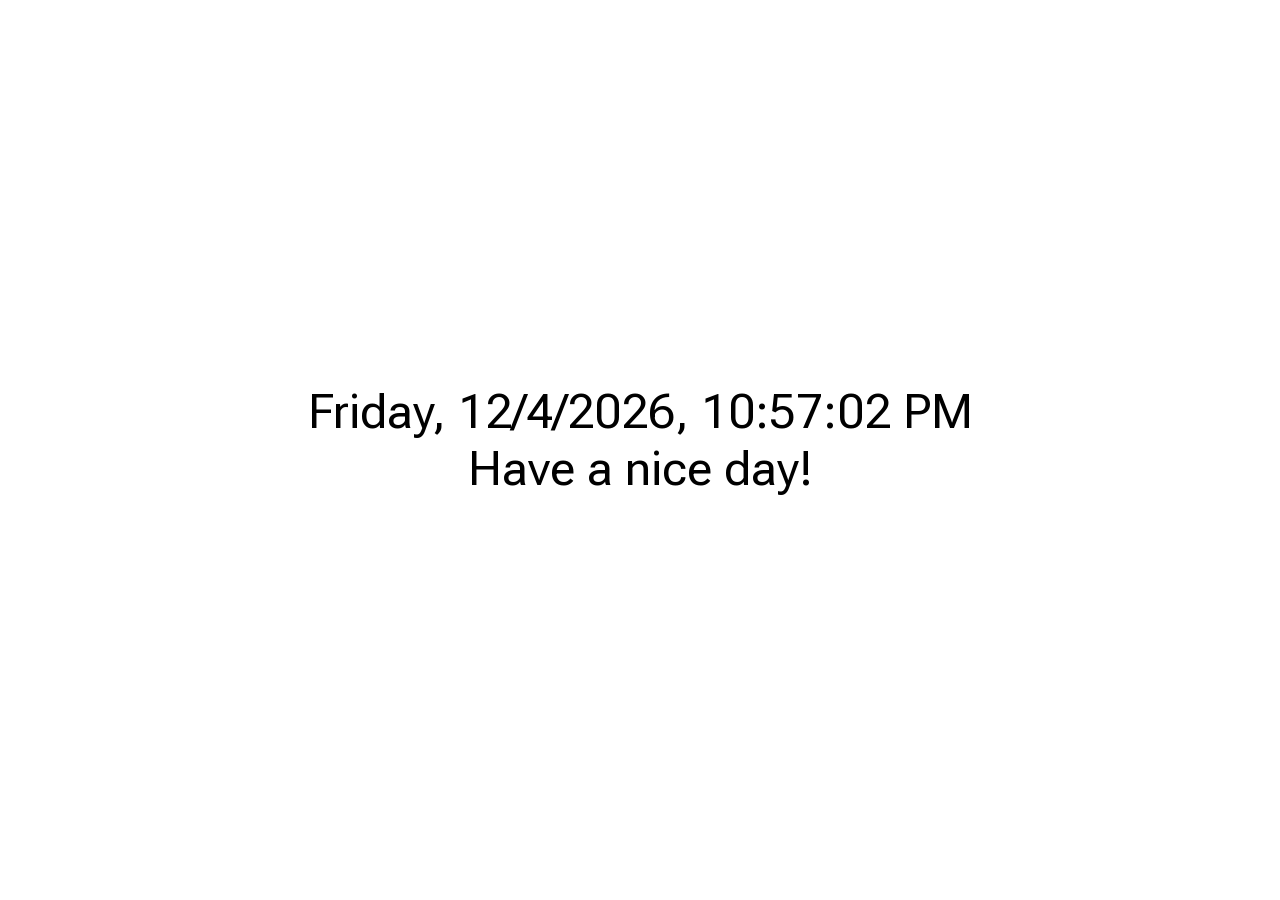
<file: template/index.html>
<!DOCTYPE html>
<html>
  <head>
    <title>Time-based Interaction</title>
    <meta charset="utf-8">
    <meta name="viewport" content="width=device-width, initial-scale=1, maximum-scale=1, user-scalable=no">

    <!-- css -->
    <link rel="stylesheet" href="style.css">
  </head>

  <body>
  
    <div id="mainText1"></div>
    <div id="mainText2"></div>
    <img id="image1">

    <script type="text/javascript" src="script.js"></script>
  </body>
</html>
</file>
<file: template/style.css>
/* font: import ================================================ */
@font-face {
  font-family: 'variableFont';
  src: url('./font/RobotoFlex.ttf') format('truetype');
}


/* Layout ================================================ */
html,body {
  width: 100%;
  height: 100%;
  margin: 0;
  padding: 0;
  overflow: hidden;
}

body {
  display: flex;
  flex-direction: column;
  justify-content: center;
  align-items: center;
  transition: background-color 1s ease-in-out;
  /* background-color: #ff0000; */
  /* background-image: url('./img/MultipleFormats.jpg'); */
  background-repeat: no-repeat;
  background-position: center;
  background-size: cover;
}


/* text ================================================ */
#mainText1 {
  font-family: 'variableFont';
  font-size: 48px;
  color: black;
  text-align: center;
	font-variation-settings: "opsz" 14, "wght" 400, "GRAD" 0, "wdth" 100, "slnt" 0, "XOPQ" 96, "YOPQ" 79, "XTRA" 468, "YTUC" 712, "YTLC" 514, "YTAS" 750, "YTDE" -203, "YTFI" 738;
  transition: font-size 1s ease-in-out, font-variation-settings 1s ease-in-out;
}

#mainText2 {
  font-family: 'variableFont';
  font-size: 48px;
  color: black;
  text-align: center;
	font-variation-settings: "opsz" 14, "wght" 400, "GRAD" 0, "wdth" 100, "slnt" 0, "XOPQ" 96, "YOPQ" 79, "XTRA" 468, "YTUC" 712, "YTLC" 514, "YTAS" 750, "YTDE" -203, "YTFI" 738;
  transition: font-size 1s ease-in-out, font-variation-settings 1s ease-in-out;
}

/* Image ================================================ */
#image1 {
  width: 300px;
  padding-top: 20px;
}
</file>
